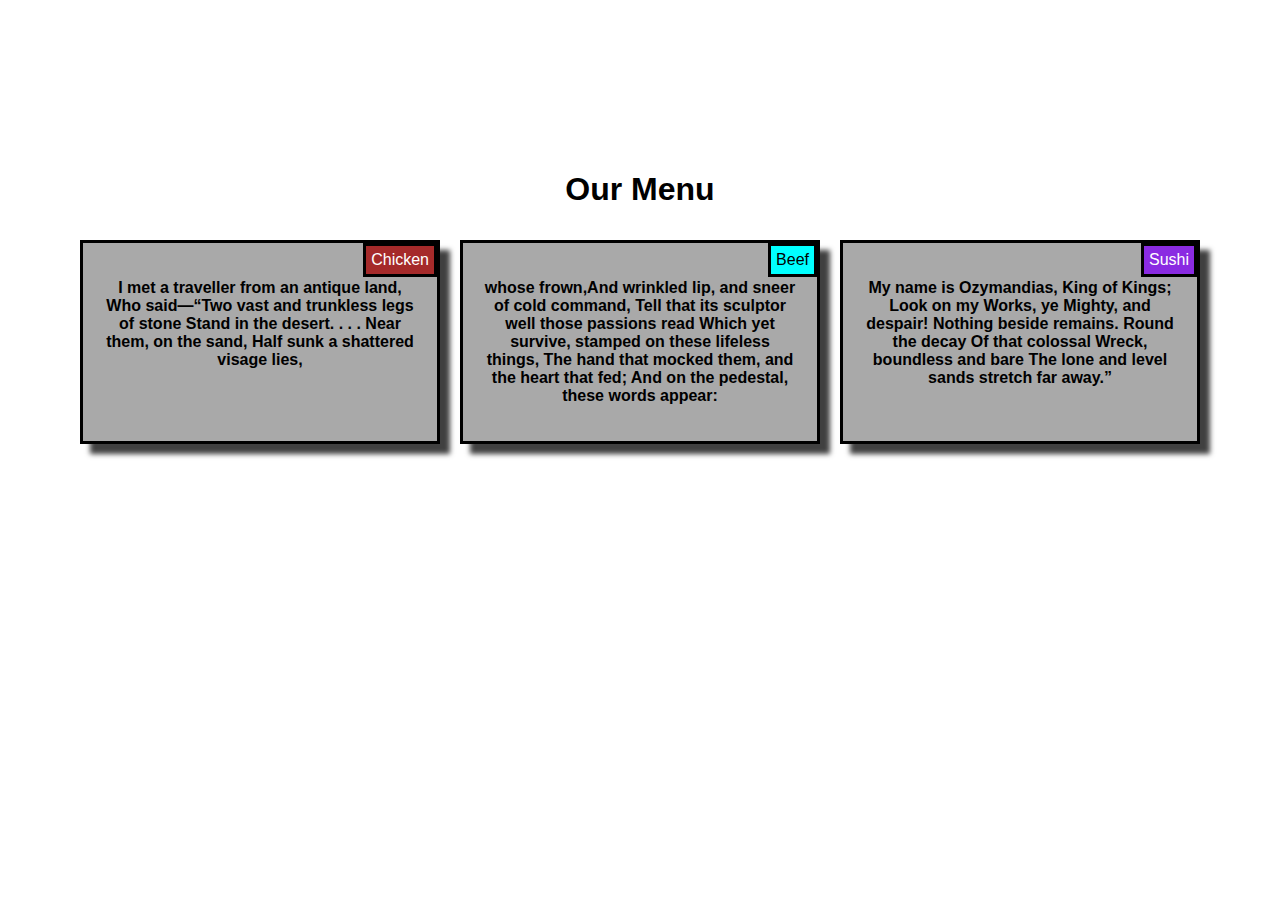
<file: index.html>
<!DOCTYPE html>
<html lang="en">
<head>
    <meta charset="UTF-8">
    <meta name="viewport" content="width=device-width, initial-scale=1.0">
    <title>assignment-m2</title>
    <link rel="stylesheet" href="index1.css">
</head>
<body>
    <h1>Our Menu</h1>
    <div class="container">
        <section class="box">
            <div class="title" id="color3">Chicken</div>
            <p>I met a traveller from an antique land,
                Who said—“Two vast and trunkless legs of stone
                Stand in the desert. . . . Near them, on the sand,
                Half sunk a shattered visage lies, </p>
        </section>
        <section class="box">
            <div class="title" id="color2">Beef</div>
            <p>whose frown,And wrinkled lip, and sneer of cold command,
                Tell that its sculptor well those passions read
                Which yet survive, stamped on these lifeless things,
                The hand that mocked them, 
                and the heart that fed;
                And on the pedestal, these words appear: </p>
        </section>
        <section class="box" id="box1">
            <div class="title" id="color1">Sushi</div>
          <p>  
            My name is Ozymandias, King of Kings;
            Look on my Works, ye Mighty, and despair!
            Nothing beside remains. Round the decay
            Of that colossal Wreck, boundless and bare
            The lone and level sands stretch far away.”</p>
        </section>
    </div>
</body>
</html>
</file>
<file: index1.css>
body {
    font-family: Arial, sans-serif;
    text-align: center;
}
h1 {
    padding-top: 150px;
}
p {
    font-weight: 700;
}
.container {
    display: flex;
    flex-wrap: wrap;
    justify-content: center;
    max-width: 1200px;
    margin: auto;
}
.box {
    position: relative;
    border: 3px solid black;
    background-color: darkgray;
    margin: 10px;
    padding: 20px;
    width: 30%;
    box-sizing: border-box;
    box-shadow: 10px 10px 5px 0px rgba(0,0,0,0.75);
}
.title {
    position: absolute;
    top: 0;
    right: 0;
    background-color: darkgray;
    color: white;
    padding: 5px;
    border: 3px solid black;
}
#color1 {
    background-color: blueviolet;

}
#color2
{
    color: black;
    background-color: aqua;
}
#color3 {
    background-color: brown;
}
@media (max-width: 991px) {
    .box {
        width: 45%;
    }
    .box:last-child {
        width: 100%;
    }
}
@media (max-width: 767px) {
    .box {
        width: 100%;
    }
}
</file>
